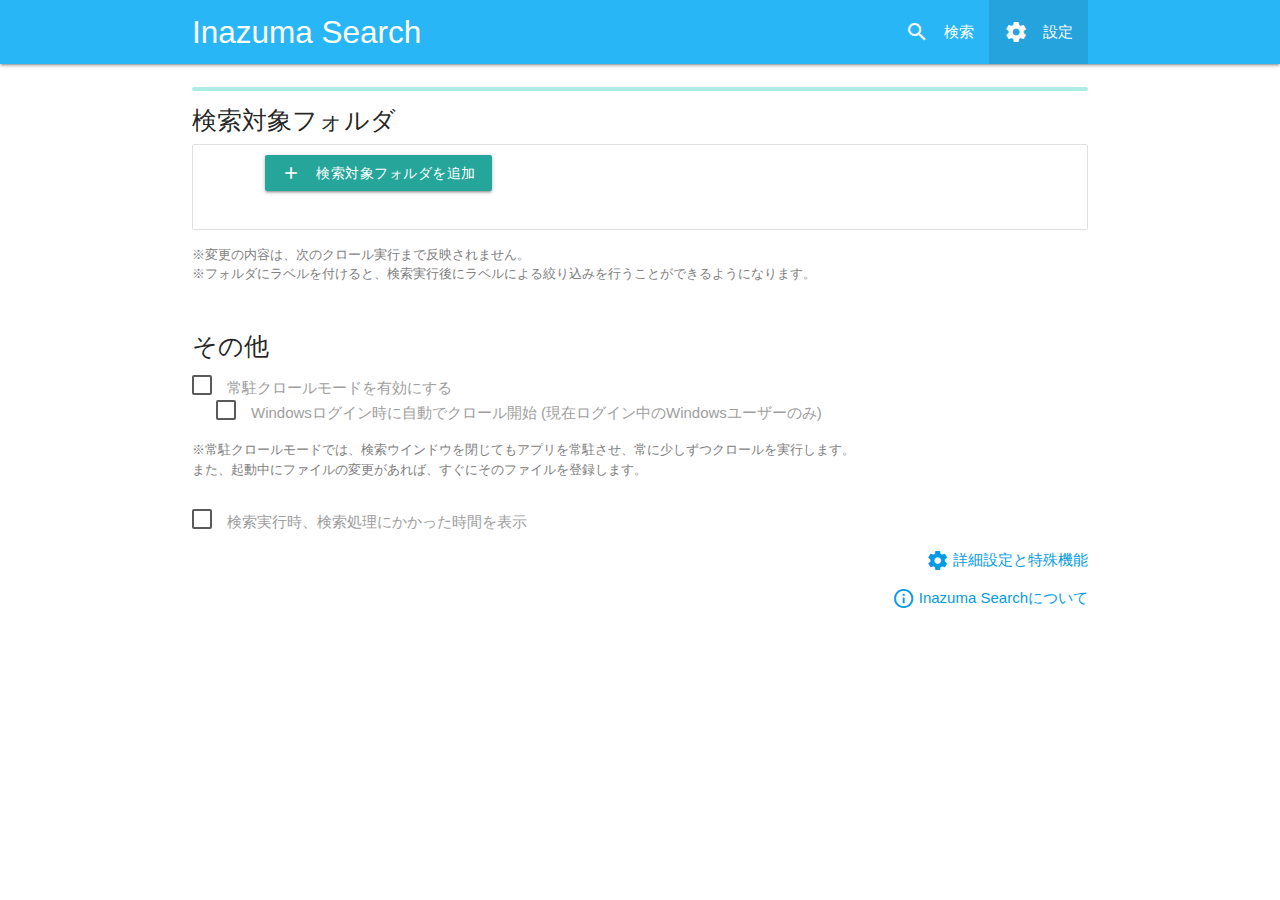
<file: InazumaSearch/html/setting.html>
﻿<!DOCTYPE html>
<html lang="ja">
<head>
    <meta http-equiv="Content-Type" content="text/html; charset=UTF-8" />
    <meta name="viewport" content="width=device-width, initial-scale=1, maximum-scale=1.0, user-scalable=no" />
    <title>設定 - InazumaSearch</title>

    <!-- CSS  -->
    <link href="materialize/css/materialize.css" type="text/css" rel="stylesheet" media="screen,projection" />
    <link href="style.css" type="text/css" rel="stylesheet" media="screen,projection" />
    <link href="material-icons/material-icons.css" rel="stylesheet">
    <link rel="stylesheet" type="text/css" href="tooltipster/css/tooltipster.bundle.min.css" />
</head>
<body style="-webkit-app-region: drag">
    <nav class="light-blue lighten-1" role="navigation">
        <div class="nav-wrapper container">
            <a href="#" class="brand-logo">Inazuma Search</a>
            <ul id="nav-mobile" class="right">
                <li><a href="index.html"><i class="material-icons left">search</i>検索</a></li>
                <li class="active"><a href="setting.html"><i class="material-icons left">settings</i>設定</a></li>
            </ul>
        </div>
    </nav>

    <div class="container">
        <div class="section">
            <div class="progress" id="PROGRESS-BAR">
                <div class="indeterminate"></div>
            </div>

            <h5>検索対象フォルダ</h5>
            <ul class="collection droppable">
                <li class="collection-item avatar folder-item cloning-base">
                    <div class="row">
                        <div class="col s8">
                            <i class="material-icons circle yellow darken-3">folder</i>
                            <span class="title path"></span>
                            <p style="font-size: smaller; color: gray">
                                登録済み文書数: <span class="file-count">0</span>
                                <span style="margin-left: 2rem">無視設定: <span class="ignore-setting-count">0</span><a href="#" class="ignore-setting-edit-link" style="margin-left: 1rem">編集</a></span>
                            </p>


                        </div>
                        <div class="col s3 input-field after-tooltipped folder-label-col">
                            <input type="text" class="validate" style="margin: 0;">
                            <label>ラベル</label>
                            <!-- <a href="#" ><i class="material-icons" style="font-size: 20px;">live_help</i></a> -->
                        </div>
                        <div class="col s1">
                            <a href="#!" class="secondary-content delete-link after-tooltipped" title="削除"><i class="material-icons">delete</i></a>

                        </div>
                    </div>
                </li>
                <li class="collection-item avatar">
                    <a class="waves-effect waves-light btn add-folder-select"><i class="material-icons left">add</i>検索対象フォルダを追加</a>
                    <!--<span class="title" style="font-size: smaller; color: gray">　　(ここにフォルダをドラッグ＆ドロップして追加することも可能です)</span>-->
                </li>
            </ul>

            <p class="subtext">
                ※変更の内容は、次のクロール実行まで反映されません。<br>
                ※フォルダにラベルを付けると、検索実行後にラベルによる絞り込みを行うことができるようになります。
            </p>

            <h5 style="margin-top: 2em;">その他</h5>

            <p>
                <label>
                    <input type="checkbox" class="filled-in" id="ALWAYS-CRAWL-MODE" />
                    <span>常駐クロールモードを有効にする</span>
                </label>
                <br>
                <label style="margin-left: 2em;" id="STARTUP-AREA">
                    <input type="checkbox" class="filled-in" id="STARTUP" />
                    <span>Windowsログイン時に自動でクロール開始 (現在ログイン中のWindowsユーザーのみ)</span>
                </label>
            </p>
            <p class="subtext">
                ※常駐クロールモードでは、検索ウインドウを閉じてもアプリを常駐させ、常に少しずつクロールを実行します。<br>
                また、起動中にファイルの変更があれば、すぐにそのファイルを登録します。
            </p>

            <p style="margin-top: 2rem;">
                <label>
                    <input type="checkbox" class="filled-in" id="DISPLAY-SEARCH-PROCESS-TIME" />
                    <span>検索実行時、検索処理にかかった時間を表示</span>
                </label>
            </p>

            <p style="text-align: right;">
                <a href="#" id="DIPSW-LINK"><i class="material-icons" style="vertical-align: middle; font-size: 1.5rem">settings</i> 詳細設定と特殊機能</a>
            </p>
            <p style="text-align: right;">
                <a href="#" id="ABOUT-MODAL-TRIGGER"><i class="material-icons" style="vertical-align: middle; font-size: 1.5rem">info_outline</i> Inazuma Searchについて</a>
            </p>
            <p style="text-align: right; display: none;" id="UPDATE-CHECK-ERROR-MESSAGE">
                ×アップデートの自動確認を行えませんでした
            </p>


            <!--<p><button class="btn waves-effect waves-light" id="SAVE-BUTTON"><i class="material-icons left">save</i>設定を保存</button></p>-->
            <!-- </div> --><!-- / #TAB-SEARCH-RESULT -->
            <!-- </div> --><!-- /tab-container-row -->
        </div><!-- /.section -->
    </div><!-- / .container -->
    <!-- <div id="FOLDER-LABEL-HELP">
      <div>
          フォルダにラベルを付けることで、検索実行後にラベルによる絞り込みを行うことができるようになります。<br>
          複数のフォルダに同じ名前を付けることも可能です。
      </div>
    </div> -->
    <!-- Modal Structure -->
    <div id="ABOUT-MODAL" class="modal modal-fixed-footer" style="width: 96% !important; height: 96% !important;">
        <div class="modal-content">
            <h5>Inazuma Searchについて</h5>
            <ul class="browser-default">
                <li>バージョン: <span class="application-version"></span></li>
                <li>制作: Inazuma Apps</li>
            </ul>
            <p style="margin-top: 3rem;">
                このアプリケーションは開発中のバージョン（β版）です。
                意見、要望、感想、バグ報告などは、下記のいずれかまでお送りください。
            </p>
            <ul class="browser-default">
                <li><a href="https://twitter.com/inazumaapps" class="external-link">Twitter (@inazumaapps)</a></li>
                <li>
                    <a href="https://its.morphball.net/projects/inazumasearch/issues/new?issue[subject]=%EF%BC%88%E5%85%A5%E5%8A%9B%E4%B8%8D%E8%A6%81%EF%BC%89"
                       class="external-link its-report-link">要望・バグ報告ポスト</a>　※ログイン不要
                </li>
            </ul>
            <h6 style="margin-top: 3rem;">ライセンス情報</h6>
            <ul class="collection">
                <li class="collection-item">
                    全文検索エンジン: Groonga (by Groonga Project)<br />
                    <a href="http://groonga.org/ja/" class="external-link">http://groonga.org/ja/</a><br />
                    ライセンス: <a href="https://ja.wikipedia.org/wiki/MIT_License" class="external-link">MIT</a>
                </li>
                <li class="collection-item">
                    テキストコンバータ: xdoc2txt (by hishida)<br />
                    <a href="http://ebstudio.info/home/xdoc2txt.html" class="external-link">http://ebstudio.info/home/xdoc2txt.html</a><br />
                    ライセンス: <a href="https://ja.wikipedia.org/wiki/MIT_License" class="external-link">配布サイトを参照</a>
                </li>
                <li class="collection-item">
                    ブラウザコントロール: Chromium &amp; CefSharp (by the Chromium Authors and the CefSharp Authors.)<br>
                    <a href="http://cefsharp.github.io/" class="external-link">http://cefsharp.github.io/</a><br />
                    ライセンス: <a href="https://ja.wikipedia.org/wiki/BSDライセンス" class="external-link">修正BSD</a>
                </li>
                <li class="collection-item">
                    JSONシリアライザ: Json.NET (by Newtonsoft)<br>
                    <a href="https://www.newtonsoft.com/json" class="external-link">https://www.newtonsoft.com/json</a><br />
                    ライセンス: <a href="https://ja.wikipedia.org/wiki/MIT_License" class="external-link">MIT</a>
                </li>
                <li class="collection-item">
                    ログライブラリ: NLog (by Jaroslaw Kowalski, Kim Christensen, Julian Verdurmen)<br>
                    <a href="https://nlog-project.org/" class="external-link">https://nlog-project.org/</a><br />
                    ライセンス: <a href="https://ja.wikipedia.org/wiki/BSDライセンス" class="external-link">修正BSD</a>
                </li>
                <li class="collection-item">
                    コマンドラインパーサ: CommandLineParser (by Giacomo Stelluti Scala and Contributors)<br>
                    <a href="https://github.com/commandlineparser/commandline" class="external-link">https://github.com/commandlineparser/commandline</a><br />
                    ライセンス: <a href="https://ja.wikipedia.org/wiki/MIT_License" class="external-link">MIT</a>
                </li>
                <li class="collection-item">
                    文字コード種類自動判別ライブラリ: ReadJEnc (by hnx8)<br>
                    <a href="https://github.com/hnx8/ReadJEnc" class="external-link">https://github.com/hnx8/ReadJEnc</a><br />
                    ライセンス: <a href="https://ja.wikipedia.org/wiki/MIT_License" class="external-link">MIT</a>
                </li>
                <li class="collection-item">
                    セマンティックバージョニング実装: Semver (by Max Hauser)<br>
                    <a href="https://github.com/maxhauser/semver" class="external-link">https://github.com/maxhauser/semver</a><br />
                    ライセンス: <a href="https://ja.wikipedia.org/wiki/MIT_License" class="external-link">MIT</a>
                </li>
                <li class="collection-item">
                    自動更新ライブラリ: AutoUpdater.NET (by RBSoft)<br>
                    <a href="https://github.com/ravibpatel/AutoUpdater.NET" class="external-link">https://github.com/ravibpatel/AutoUpdater.NET</a><br />
                    ライセンス: <a href="https://ja.wikipedia.org/wiki/MIT_License" class="external-link">MIT</a>
                </li>
                <li class="collection-item">
                    ライブラリ: Windows API CodePack (by Microsoft)<br>
                    ライセンス: <a href="https://github.com/aybe/Windows-API-Code-Pack-1.1/blob/master/LICENCE" class="external-link">Windows API CodePackの独自ライセンス</a>
                </li>
                <li class="collection-item">
                    アイコン: Bitsies! (by recep kütük)<br>
                    <a href="https://www.recepkutuk.com/bitsies/" class="external-link">https://www.recepkutuk.com/bitsies/</a><br />
                    ライセンス: <a href="https://creativecommons.org/licenses/by/4.0/deed.ja" class="external-link">クリエイティブ・コモンズ 表示</a>
                </li>
                <li class="collection-item">
                    CSSフレームワーク: Materialize (by Materialize)<br />
                    <a href="http://materializecss.com/" class="external-link">http://materializecss.com/</a><br />
                    ライセンス: <a href="https://ja.wikipedia.org/wiki/MIT_License" class="external-link">MIT</a>
                </li>
                <li class="collection-item">
                    JavaScriptライブラリ: JQuery (by jQuery Foundation)<br />
                    <a href="https://jquery.com/" class="external-link">https://jquery.com/</a><br />
                    ライセンス: <a href="https://ja.wikipedia.org/wiki/MIT_License" class="external-link">MIT</a>
                </li>
                <li class="collection-item">
                    ページ内スクロールライブラリ: smoothScroll.js (by 西畑一馬)<br />
                    <a href="https://blog.webcreativepark.net/2007/07/12-143406.html" class="external-link">https://blog.webcreativepark.net/2007/07/12-143406.html</a><br />
                    ライセンス: <a href="https://ja.wikipedia.org/wiki/MIT_License" class="external-link">MIT</a>
                </li>
                <li class="collection-item">
                    ツールチップライブラリ: tooltipster (by Caleb Jacob and Louis Ameline)<br />
                    <a href="https://iamceege.github.io/tooltipster/" class="external-link">https://iamceege.github.io/tooltipster/</a><br />
                    ライセンス: <a href="https://ja.wikipedia.org/wiki/MIT_License" class="external-link">MIT</a>
                </li>
                <li class="collection-item">
                    アイコン: Icomoon (by Keyamoon)<br>
                    <a href="https://icomoon.io/" class="external-link">https://icomoon.io/</a><br />
                    ライセンス: <a href="https://creativecommons.org/licenses/by/4.0/deed.ja" class="external-link">クリエイティブ・コモンズ 表示 4.0</a>
                </li>
                <li class="collection-item">
                    アイコン: Fugue Icons (by yusukekamiyamane)<br>
                    <a href="https://p.yusukekamiyamane.com/" class="external-link">https://p.yusukekamiyamane.com/</a><br />
                    ライセンス: <a href="https://creativecommons.org/licenses/by/3.0/deed.ja" class="external-link">クリエイティブ・コモンズ 表示 3.0</a>
                </li>
                <li class="collection-item">
                    アイコン: Material Icons (by Google Inc.)<br>
                    <a href="https://material.io/resources/icons/" class="external-link">https://material.io/resources/icons/</a><br />
                    ライセンス: <a href="https://ja.wikipedia.org/wiki/Apache_License" class="external-link">Apache license version 2.0</a>
                </li>
            </ul>
        </div>
        <div class="modal-footer">
            <a href="#!" class="modal-action modal-close waves-effect waves-green btn-flat">閉じる</a>
        </div>
    </div>

    <!--  Scripts-->
    <script src="jquery/jquery-3.3.1.min.js"></script>
    <script type="text/javascript" src="tooltipster/js/tooltipster.bundle.min.js"></script>
    <script src="smoothScroll/smoothScroll.js"></script>
    <script src="materialize/js/materialize.js"></script>
    <script src="inazuma.js"></script>
    <script src="setting.js"></script>

</body>
</html>
</file>
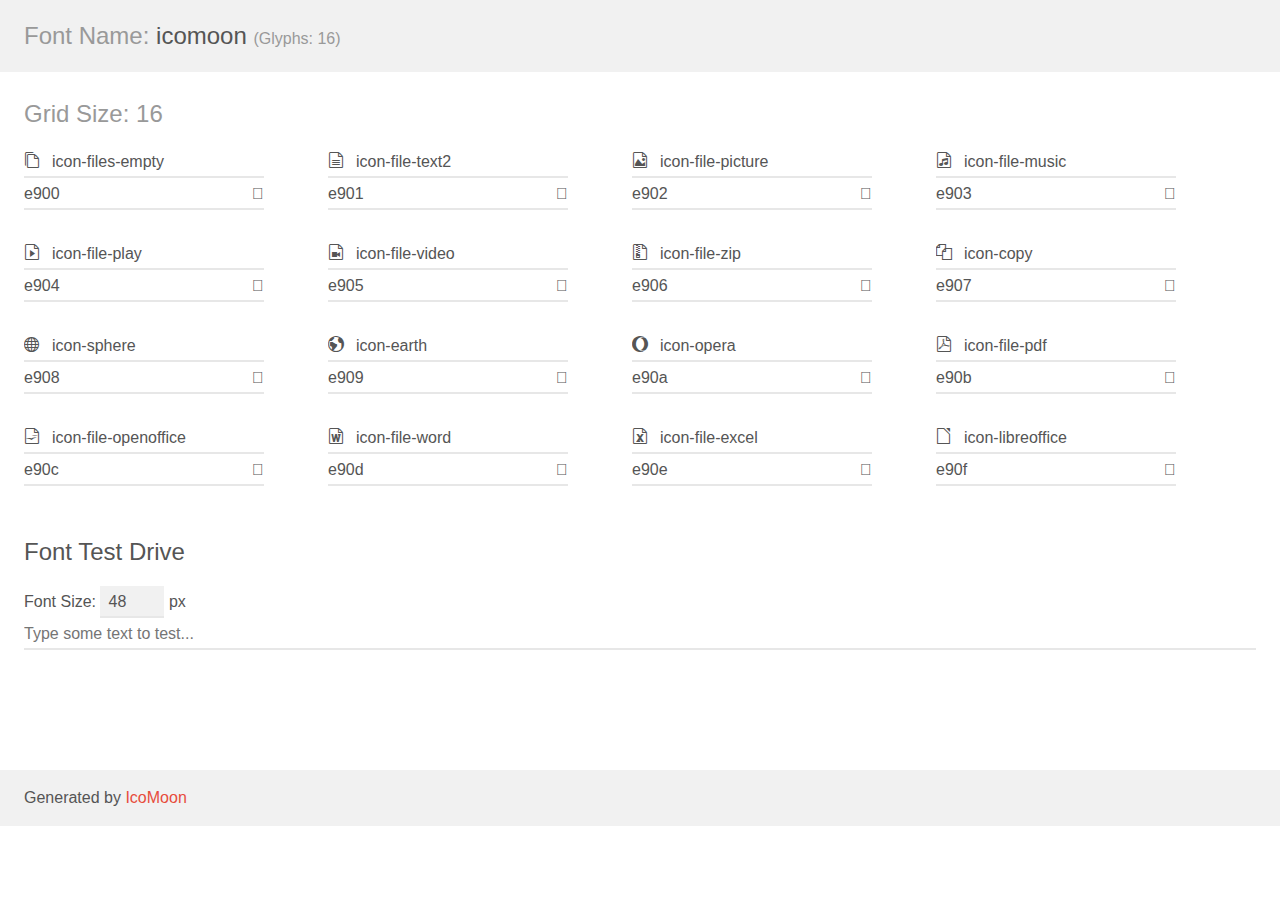
<file: InazumaSearch/html/icomoon/demo.html>
<!doctype html>
<html>
<head>
    <meta charset="utf-8">
    <title>IcoMoon Demo</title>
    <meta name="description" content="An Icon Font Generated By IcoMoon.io">
    <meta name="viewport" content="width=device-width, initial-scale=1">
    <link rel="stylesheet" href="demo-files/demo.css">
    <link rel="stylesheet" href="style.css"></head>
<body>
    <div class="bgc1 clearfix">
        <h1 class="mhmm mvm"><span class="fgc1">Font Name:</span> icomoon <small class="fgc1">(Glyphs:&nbsp;16)</small></h1>
    </div>
    <div class="clearfix mhl ptl">
        <h1 class="mvm mtn fgc1">Grid Size: 16</h1>
        <div class="glyph fs1">
            <div class="clearfix bshadow0 pbs">
                <span class="icon-files-empty">
                
                </span>
                <span class="mls"> icon-files-empty</span>
            </div>
            <fieldset class="fs0 size1of1 clearfix hidden-false">
                <input type="text" readonly value="e900" class="unit size1of2" />
                <input type="text" maxlength="1" readonly value="&#xe900;" class="unitRight size1of2 talign-right" />
            </fieldset>
            <div class="fs0 bshadow0 clearfix hidden-true">
                <span class="unit pvs fgc1">liga: </span>
                <input type="text" readonly value="files-empty, files" class="liga unitRight" />
            </div>
        </div>
        <div class="glyph fs1">
            <div class="clearfix bshadow0 pbs">
                <span class="icon-file-text2">
                
                </span>
                <span class="mls"> icon-file-text2</span>
            </div>
            <fieldset class="fs0 size1of1 clearfix hidden-false">
                <input type="text" readonly value="e901" class="unit size1of2" />
                <input type="text" maxlength="1" readonly value="&#xe901;" class="unitRight size1of2 talign-right" />
            </fieldset>
            <div class="fs0 bshadow0 clearfix hidden-true">
                <span class="unit pvs fgc1">liga: </span>
                <input type="text" readonly value="file-text2, file4" class="liga unitRight" />
            </div>
        </div>
        <div class="glyph fs1">
            <div class="clearfix bshadow0 pbs">
                <span class="icon-file-picture">
                
                </span>
                <span class="mls"> icon-file-picture</span>
            </div>
            <fieldset class="fs0 size1of1 clearfix hidden-false">
                <input type="text" readonly value="e902" class="unit size1of2" />
                <input type="text" maxlength="1" readonly value="&#xe902;" class="unitRight size1of2 talign-right" />
            </fieldset>
            <div class="fs0 bshadow0 clearfix hidden-true">
                <span class="unit pvs fgc1">liga: </span>
                <input type="text" readonly value="file-picture, file5" class="liga unitRight" />
            </div>
        </div>
        <div class="glyph fs1">
            <div class="clearfix bshadow0 pbs">
                <span class="icon-file-music">
                
                </span>
                <span class="mls"> icon-file-music</span>
            </div>
            <fieldset class="fs0 size1of1 clearfix hidden-false">
                <input type="text" readonly value="e903" class="unit size1of2" />
                <input type="text" maxlength="1" readonly value="&#xe903;" class="unitRight size1of2 talign-right" />
            </fieldset>
            <div class="fs0 bshadow0 clearfix hidden-true">
                <span class="unit pvs fgc1">liga: </span>
                <input type="text" readonly value="file-music, file6" class="liga unitRight" />
            </div>
        </div>
        <div class="glyph fs1">
            <div class="clearfix bshadow0 pbs">
                <span class="icon-file-play">
                
                </span>
                <span class="mls"> icon-file-play</span>
            </div>
            <fieldset class="fs0 size1of1 clearfix hidden-false">
                <input type="text" readonly value="e904" class="unit size1of2" />
                <input type="text" maxlength="1" readonly value="&#xe904;" class="unitRight size1of2 talign-right" />
            </fieldset>
            <div class="fs0 bshadow0 clearfix hidden-true">
                <span class="unit pvs fgc1">liga: </span>
                <input type="text" readonly value="file-play, file7" class="liga unitRight" />
            </div>
        </div>
        <div class="glyph fs1">
            <div class="clearfix bshadow0 pbs">
                <span class="icon-file-video">
                
                </span>
                <span class="mls"> icon-file-video</span>
            </div>
            <fieldset class="fs0 size1of1 clearfix hidden-false">
                <input type="text" readonly value="e905" class="unit size1of2" />
                <input type="text" maxlength="1" readonly value="&#xe905;" class="unitRight size1of2 talign-right" />
            </fieldset>
            <div class="fs0 bshadow0 clearfix hidden-true">
                <span class="unit pvs fgc1">liga: </span>
                <input type="text" readonly value="file-video, file8" class="liga unitRight" />
            </div>
        </div>
        <div class="glyph fs1">
            <div class="clearfix bshadow0 pbs">
                <span class="icon-file-zip">
                
                </span>
                <span class="mls"> icon-file-zip</span>
            </div>
            <fieldset class="fs0 size1of1 clearfix hidden-false">
                <input type="text" readonly value="e906" class="unit size1of2" />
                <input type="text" maxlength="1" readonly value="&#xe906;" class="unitRight size1of2 talign-right" />
            </fieldset>
            <div class="fs0 bshadow0 clearfix hidden-true">
                <span class="unit pvs fgc1">liga: </span>
                <input type="text" readonly value="file-zip, file9" class="liga unitRight" />
            </div>
        </div>
        <div class="glyph fs1">
            <div class="clearfix bshadow0 pbs">
                <span class="icon-copy">
                
                </span>
                <span class="mls"> icon-copy</span>
            </div>
            <fieldset class="fs0 size1of1 clearfix hidden-false">
                <input type="text" readonly value="e907" class="unit size1of2" />
                <input type="text" maxlength="1" readonly value="&#xe907;" class="unitRight size1of2 talign-right" />
            </fieldset>
            <div class="fs0 bshadow0 clearfix hidden-true">
                <span class="unit pvs fgc1">liga: </span>
                <input type="text" readonly value="copy, duplicate" class="liga unitRight" />
            </div>
        </div>
        <div class="glyph fs1">
            <div class="clearfix bshadow0 pbs">
                <span class="icon-sphere">
                
                </span>
                <span class="mls"> icon-sphere</span>
            </div>
            <fieldset class="fs0 size1of1 clearfix hidden-false">
                <input type="text" readonly value="e908" class="unit size1of2" />
                <input type="text" maxlength="1" readonly value="&#xe908;" class="unitRight size1of2 talign-right" />
            </fieldset>
            <div class="fs0 bshadow0 clearfix hidden-true">
                <span class="unit pvs fgc1">liga: </span>
                <input type="text" readonly value="sphere, globe" class="liga unitRight" />
            </div>
        </div>
        <div class="glyph fs1">
            <div class="clearfix bshadow0 pbs">
                <span class="icon-earth">
                
                </span>
                <span class="mls"> icon-earth</span>
            </div>
            <fieldset class="fs0 size1of1 clearfix hidden-false">
                <input type="text" readonly value="e909" class="unit size1of2" />
                <input type="text" maxlength="1" readonly value="&#xe909;" class="unitRight size1of2 talign-right" />
            </fieldset>
            <div class="fs0 bshadow0 clearfix hidden-true">
                <span class="unit pvs fgc1">liga: </span>
                <input type="text" readonly value="earth, globe2" class="liga unitRight" />
            </div>
        </div>
        <div class="glyph fs1">
            <div class="clearfix bshadow0 pbs">
                <span class="icon-opera">
                
                </span>
                <span class="mls"> icon-opera</span>
            </div>
            <fieldset class="fs0 size1of1 clearfix hidden-false">
                <input type="text" readonly value="e90a" class="unit size1of2" />
                <input type="text" maxlength="1" readonly value="&#xe90a;" class="unitRight size1of2 talign-right" />
            </fieldset>
            <div class="fs0 bshadow0 clearfix hidden-true">
                <span class="unit pvs fgc1">liga: </span>
                <input type="text" readonly value="opera, browser6" class="liga unitRight" />
            </div>
        </div>
        <div class="glyph fs1">
            <div class="clearfix bshadow0 pbs">
                <span class="icon-file-pdf">
                
                </span>
                <span class="mls"> icon-file-pdf</span>
            </div>
            <fieldset class="fs0 size1of1 clearfix hidden-false">
                <input type="text" readonly value="e90b" class="unit size1of2" />
                <input type="text" maxlength="1" readonly value="&#xe90b;" class="unitRight size1of2 talign-right" />
            </fieldset>
            <div class="fs0 bshadow0 clearfix hidden-true">
                <span class="unit pvs fgc1">liga: </span>
                <input type="text" readonly value="file-pdf, file10" class="liga unitRight" />
            </div>
        </div>
        <div class="glyph fs1">
            <div class="clearfix bshadow0 pbs">
                <span class="icon-file-openoffice">
                
                </span>
                <span class="mls"> icon-file-openoffice</span>
            </div>
            <fieldset class="fs0 size1of1 clearfix hidden-false">
                <input type="text" readonly value="e90c" class="unit size1of2" />
                <input type="text" maxlength="1" readonly value="&#xe90c;" class="unitRight size1of2 talign-right" />
            </fieldset>
            <div class="fs0 bshadow0 clearfix hidden-true">
                <span class="unit pvs fgc1">liga: </span>
                <input type="text" readonly value="file-openoffice, file11" class="liga unitRight" />
            </div>
        </div>
        <div class="glyph fs1">
            <div class="clearfix bshadow0 pbs">
                <span class="icon-file-word">
                
                </span>
                <span class="mls"> icon-file-word</span>
            </div>
            <fieldset class="fs0 size1of1 clearfix hidden-false">
                <input type="text" readonly value="e90d" class="unit size1of2" />
                <input type="text" maxlength="1" readonly value="&#xe90d;" class="unitRight size1of2 talign-right" />
            </fieldset>
            <div class="fs0 bshadow0 clearfix hidden-true">
                <span class="unit pvs fgc1">liga: </span>
                <input type="text" readonly value="file-word, file12" class="liga unitRight" />
            </div>
        </div>
        <div class="glyph fs1">
            <div class="clearfix bshadow0 pbs">
                <span class="icon-file-excel">
                
                </span>
                <span class="mls"> icon-file-excel</span>
            </div>
            <fieldset class="fs0 size1of1 clearfix hidden-false">
                <input type="text" readonly value="e90e" class="unit size1of2" />
                <input type="text" maxlength="1" readonly value="&#xe90e;" class="unitRight size1of2 talign-right" />
            </fieldset>
            <div class="fs0 bshadow0 clearfix hidden-true">
                <span class="unit pvs fgc1">liga: </span>
                <input type="text" readonly value="file-excel, file13" class="liga unitRight" />
            </div>
        </div>
        <div class="glyph fs1">
            <div class="clearfix bshadow0 pbs">
                <span class="icon-libreoffice">
                
                </span>
                <span class="mls"> icon-libreoffice</span>
            </div>
            <fieldset class="fs0 size1of1 clearfix hidden-false">
                <input type="text" readonly value="e90f" class="unit size1of2" />
                <input type="text" maxlength="1" readonly value="&#xe90f;" class="unitRight size1of2 talign-right" />
            </fieldset>
            <div class="fs0 bshadow0 clearfix hidden-true">
                <span class="unit pvs fgc1">liga: </span>
                <input type="text" readonly value="libreoffice, file14" class="liga unitRight" />
            </div>
        </div>
  </div>

    <!--[if gt IE 8]><!-->
    <div class="mhl clearfix mbl">
        <h1>Font Test Drive</h1>
        <label>
            Font Size: <input id="fontSize" type="number" class="textbox0 mbm"
            min="8" value="48" />
            px
        </label>
        <input id="testText" type="text" class="phl size1of1 mvl"
        placeholder="Type some text to test..." value=""/>
        </label>
        <div id="testDrive" class="icon-">&nbsp;
        </div>
    </div>
    <!--<![endif]-->
    <div class="bgc1 clearfix">
        <p class="mhl">Generated by <a href="https://icomoon.io/app">IcoMoon</a></p>
    </div>

    <script src="demo-files/demo.js"></script>
</body>
</html>
</file>
<file: InazumaSearch/html/material-icons/material-icons.css>
@font-face {
  font-family: 'Material Icons';
  font-style: normal;
  font-weight: 400;
  src: local('Material Icons'),
       local('MaterialIcons-Regular'),
       url(MaterialIcons-Regular.woff2) format('woff2');
}

.material-icons {
  font-family: 'Material Icons';
  font-weight: normal;
  font-style: normal;
  font-size: 24px;  /* Preferred icon size */
  display: inline-block;
  line-height: 1;
  text-transform: none;
  letter-spacing: normal;
  word-wrap: normal;
  white-space: nowrap;
  direction: ltr;

  /* Support for all WebKit browsers. */
  -webkit-font-smoothing: antialiased;
  /* Support for Safari and Chrome. */
  text-rendering: optimizeLegibility;

  /* Support for Firefox. */
  -moz-osx-font-smoothing: grayscale;

  /* Support for IE. */
  font-feature-settings: 'liga';
}
</file>
<file: InazumaSearch/html/icomoon/demo-files/demo.css>
body {
    padding: 0;
    margin: 0;
    font-family: sans-serif;
    font-size: 1em;
    line-height: 1.5;
    color: #555;
    background: #fff;
}
h1 {
    font-size: 1.5em;
    font-weight: normal;
}
small {
    font-size: .66666667em;
}
a {
    color: #e74c3c;
    text-decoration: none;
}
a:hover, a:focus {
    box-shadow: 0 1px #e74c3c;
}
.bshadow0, input {
    box-shadow: inset 0 -2px #e7e7e7;
}
input:hover {
    box-shadow: inset 0 -2px #ccc;
}
input, fieldset {
    font-family: sans-serif;
    font-size: 1em;
    margin: 0;
    padding: 0;
    border: 0;
}
input {
    color: inherit;
    line-height: 1.5;
    height: 1.5em;
    padding: .25em 0;
}
input:focus {
    outline: none;
    box-shadow: inset 0 -2px #449fdb;
}
.glyph {
    font-size: 16px;
    width: 15em;
    padding-bottom: 1em;
    margin-right: 4em;
    margin-bottom: 1em;
    float: left;
    overflow: hidden;
}
.liga {
    width: 80%;
    width: calc(100% - 2.5em);
}
.talign-right {
    text-align: right;
}
.talign-center {
    text-align: center;
}
.bgc1 {
    background: #f1f1f1;
}
.fgc1 {
    color: #999;
}
.fgc0 {
    color: #000;
}
p {
    margin-top: 1em;
    margin-bottom: 1em;
}
.mvm {
    margin-top: .75em;
    margin-bottom: .75em;
}
.mtn {
    margin-top: 0;
}
.mtl, .mal {
    margin-top: 1.5em;
}
.mbl, .mal {
    margin-bottom: 1.5em;
}
.mal, .mhl {
    margin-left: 1.5em;
    margin-right: 1.5em;
}
.mhmm {
    margin-left: 1em;
    margin-right: 1em;
}
.mls {
    margin-left: .25em;
}
.ptl {
    padding-top: 1.5em;
}
.pbs, .pvs {
    padding-bottom: .25em;
}
.pvs, .pts {
    padding-top: .25em;
}
.unit {
    float: left;
}
.unitRight {
    float: right;
}
.size1of2 {
    width: 50%;
}
.size1of1 {
    width: 100%;
}
.clearfix:before, .clearfix:after {
    content: " ";
    display: table;
}
.clearfix:after {
    clear: both;
}
.hidden-true {
    display: none;
}
.textbox0 {
    width: 3em;
    background: #f1f1f1;
    padding: .25em .5em;
    line-height: 1.5;
    height: 1.5em;
}
#testDrive {
    display: block;
    padding-top: 24px;
    line-height: 1.5;
}
.fs0 {
    font-size: 16px;
}
.fs1 {
    font-size: 16px;
}
</file>
<file: InazumaSearch/html/icomoon/style.css>
@font-face {
    font-family: 'icomoon';
    src:    url('fonts/icomoon.eot?a3b3x7');
    src:    url('fonts/icomoon.eot?a3b3x7#iefix') format('embedded-opentype'),
        url('fonts/icomoon.ttf?a3b3x7') format('truetype'),
        url('fonts/icomoon.woff?a3b3x7') format('woff'),
        url('fonts/icomoon.svg?a3b3x7#icomoon') format('svg');
    font-weight: normal;
    font-style: normal;
}

[class^="icon-"], [class*=" icon-"] {
    /* use !important to prevent issues with browser extensions that change fonts */
    font-family: 'icomoon' !important;
    speak: none;
    font-style: normal;
    font-weight: normal;
    font-variant: normal;
    text-transform: none;
    line-height: 1;

    /* Better Font Rendering =========== */
    -webkit-font-smoothing: antialiased;
    -moz-osx-font-smoothing: grayscale;
}

.icon-files-empty:before {
    content: "\e900";
}
.icon-file-text2:before {
    content: "\e901";
}
.icon-file-picture:before {
    content: "\e902";
}
.icon-file-music:before {
    content: "\e903";
}
.icon-file-play:before {
    content: "\e904";
}
.icon-file-video:before {
    content: "\e905";
}
.icon-file-zip:before {
    content: "\e906";
}
.icon-copy:before {
    content: "\e907";
}
.icon-sphere:before {
    content: "\e908";
}
.icon-earth:before {
    content: "\e909";
}
.icon-opera:before {
    content: "\e90a";
}
.icon-file-pdf:before {
    content: "\e90b";
}
.icon-file-openoffice:before {
    content: "\e90c";
}
.icon-file-word:before {
    content: "\e90d";
}
.icon-file-excel:before {
    content: "\e90e";
}
.icon-libreoffice:before {
    content: "\e90f";
}
</file>
<file: InazumaSearch/html/style.css>
/* Custom Stylesheet */
/**
 * Use this file to override Materialize files so you can update
 * the core Materialize files in the future
 *
 * Made By MaterializeCSS.com
 */

 * {
 	font-family: "Meiryo UI", sans-serif;
 }

 .cloning-base {
 	display: none;
 }

/* 縦スクロールバーを常に表示 <http://app.road.jp.net/?p=1274> */
/* 横スクロールバーは表示しない */

html {
  overflow-y: scroll;
  overflow-x: hidden;
}

.drilldown-result{
	text-align: right;
	font-size: small;
	margin-top: 0.2em;
	margin-bottom: 0.2em;
}



.subtext{
	color: gray;
	font-size: small;
	margin-top: 0.2em;
	margin-bottom: 0.2em;
}

.selected-drilldown {
	color: gray;
}

.help-link {
	font-size: 12px !important;
}
.help-link i {
	font-size: 16px !important;
	vertical-align: middle;
	padding-bottom: 2px;
}
.file-name-link {
	font-size: 20px;
}

.card {
	overflow: hidden; /* for icon background */
}

.card,
.card .card-action {
	background-color: transparent; /* for icon background */
}

.card .card-action a {
	text-transform: none !important;
}

.card-content {
	/* for search result footer (e.g. timestamp) */
	position: relative;
}

.document-information-footer {
	position: absolute;
	font-size: x-small;
	right: 16px;
	bottom: 8px;
	color: gray;
}

.icon-block {
  padding: 0 15px;
}

.dropping{
	border: 1px blue solid;
	/*background: rgb(200, 200, 255);*/
}

.icon {
	position: relative;
	top: 1px;
	display: inline-block;
	width: 16px;
	height: 16px;
	margin-right: 8px;
	background-position: center center;
	background-repeat: no-repeat;
	background-image: url(./fugue-icons/document.png);
}

.icon.file-type-eml {
	background-image: url(./fugue-icons/mail.png);
}

.icon.file-type-htm,
.icon.file-type-html {
	background-image: url(./fugue-icons/document-globe.png);
}
.row.file-type-htm .card:before,
.row.file-type-html .card:before {
	content: '\e909';
}

.icon.file-type-doc,
.icon.file-type-docx,
.icon.file-type-docm,
.icon.file-type-dot,
.icon.file-type-dotx,
.icon.file-type-dotm {
	background-image: url(./fugue-icons/document-word.png);
}

.row.file-type-doc .card:before,
.row.file-type-docx .card:before,
.row.file-type-docm .card:before,
.row.file-type-dot .card:before,
.row.file-type-dotx .card:before,
.row.file-type-dotm .card:before {
	content: '\e90d';
}

.icon.file-type-xls,
.icon.file-type-xlsx,
.icon.file-type-xlsm,
.icon.file-type-xlt {
	background-image: url(./fugue-icons/document-excel.png);
}
.row.file-type-xls .card:before,
.row.file-type-xlsx .card:before,
.row.file-type-xlsm .card:before,
.row.file-type-xlst .card:before {
	content: '\e90e';
}

.icon.file-type-ppt,
.icon.file-type-pptx,
.icon.file-type-pptm {
	background-image: url(./fugue-icons/document-powerpoint.png);
}

.icon.file-type-pdf {
	background-image: url(./fugue-icons/document-pdf.png);
}

.icon.file-type-js {
	background-image: url(./vscode-simple-icons/javascript.svg);
	background-size: contain;
}
.icon.file-type-ts {
	background-image: url(./vscode-simple-icons/typescript.svg);
	background-size: contain;
}
.icon.file-type-css {
	background-image: url(./vscode-simple-icons/css.svg);
	background-size: contain;
}
.icon.file-type-sass,
.icon.file-type-scss {
	background-image: url(./vscode-simple-icons/sass.svg);
	background-size: contain;
}
.icon.file-type-vue {
	background-image: url(./vscode-simple-icons/vue.svg);
	background-size: contain;
}

.row.file-type-pdf .card:before {
	content: '\e90b';
}

.icon.file-type-txt {
	background-image: url(./fugue-icons/document-text.png);
}
.row.file-type-txt .card:before {
	content: '\e901';
}


.background-icon i.material-icons{
	position: absolute;
	top: 8px;
	right: 16px;
	display: block;
	font-size: 64px;
	color: #d4d4ca;
  }

.row .card:before{
  position: absolute;
  top: 64px;
  right: 64px;
  line-height: 1.0;
  display: block;
  width: 128px;
  height: 128px;
  font-size: 128px;
  content:'';
  font-family: 'icomoon';
  color: #f0f0f0;
  z-index: -1000;
}

.row .card:hover:before{

}


div {
	webkit-transition: opacity 0.2s ease-out;
	transition: opacity 0.2s ease-out;
}

#SEARCH-RESULT-LOADING {
	display: none;
}

#SEARCH-RESULT-HEADER  {
	opacity: 0;
}

#SEARCH-RESULT-BODY .search-result-row{
	webkit-transition: left 0.2s ease-out;
	transition: left 0.2s ease-out;
	opacity: 0;
}


#SEARCH-RESULT-LIST-VIEW-BODY {
	font-size: small !important;
}

.debug-mode-only {
	display: none;
}


pre .keyword {
    font-family: monospace !important;
}

#SETTING-LINK.disabled {
	pointer-events: none;
	color: silver !important;
}

.sourcecode, .sourcecode * {
	font-family: monospace !important;
	font-size: small !important;
}


/*
* {
		-webkit-transition: all 1s linear;
	transition: all 1s linear;

}

.card{
	position: relative;
	-webkit-transition: all 1s linear;
	transition: all 1s linear;
}

.card:hover {
	left: 50px;
}*/
</file>
<file: InazumaSearch/html/tooltipster/css/tooltipster.bundle.min.css>
.tooltipster-fall,.tooltipster-grow.tooltipster-show{-webkit-transition-timing-function:cubic-bezier(.175,.885,.32,1);-moz-transition-timing-function:cubic-bezier(.175,.885,.32,1.15);-ms-transition-timing-function:cubic-bezier(.175,.885,.32,1.15);-o-transition-timing-function:cubic-bezier(.175,.885,.32,1.15)}.tooltipster-base{display:flex;pointer-events:none;position:absolute}.tooltipster-box{flex:1 1 auto}.tooltipster-content{box-sizing:border-box;max-height:100%;max-width:100%;overflow:auto}.tooltipster-ruler{bottom:0;left:0;overflow:hidden;position:fixed;right:0;top:0;visibility:hidden}.tooltipster-fade{opacity:0;-webkit-transition-property:opacity;-moz-transition-property:opacity;-o-transition-property:opacity;-ms-transition-property:opacity;transition-property:opacity}.tooltipster-fade.tooltipster-show{opacity:1}.tooltipster-grow{-webkit-transform:scale(0,0);-moz-transform:scale(0,0);-o-transform:scale(0,0);-ms-transform:scale(0,0);transform:scale(0,0);-webkit-transition-property:-webkit-transform;-moz-transition-property:-moz-transform;-o-transition-property:-o-transform;-ms-transition-property:-ms-transform;transition-property:transform;-webkit-backface-visibility:hidden}.tooltipster-grow.tooltipster-show{-webkit-transform:scale(1,1);-moz-transform:scale(1,1);-o-transform:scale(1,1);-ms-transform:scale(1,1);transform:scale(1,1);-webkit-transition-timing-function:cubic-bezier(.175,.885,.32,1.15);transition-timing-function:cubic-bezier(.175,.885,.32,1.15)}.tooltipster-swing{opacity:0;-webkit-transform:rotateZ(4deg);-moz-transform:rotateZ(4deg);-o-transform:rotateZ(4deg);-ms-transform:rotateZ(4deg);transform:rotateZ(4deg);-webkit-transition-property:-webkit-transform,opacity;-moz-transition-property:-moz-transform;-o-transition-property:-o-transform;-ms-transition-property:-ms-transform;transition-property:transform}.tooltipster-swing.tooltipster-show{opacity:1;-webkit-transform:rotateZ(0);-moz-transform:rotateZ(0);-o-transform:rotateZ(0);-ms-transform:rotateZ(0);transform:rotateZ(0);-webkit-transition-timing-function:cubic-bezier(.23,.635,.495,1);-webkit-transition-timing-function:cubic-bezier(.23,.635,.495,2.4);-moz-transition-timing-function:cubic-bezier(.23,.635,.495,2.4);-ms-transition-timing-function:cubic-bezier(.23,.635,.495,2.4);-o-transition-timing-function:cubic-bezier(.23,.635,.495,2.4);transition-timing-function:cubic-bezier(.23,.635,.495,2.4)}.tooltipster-fall{-webkit-transition-property:top;-moz-transition-property:top;-o-transition-property:top;-ms-transition-property:top;transition-property:top;-webkit-transition-timing-function:cubic-bezier(.175,.885,.32,1.15);transition-timing-function:cubic-bezier(.175,.885,.32,1.15)}.tooltipster-fall.tooltipster-initial{top:0!important}.tooltipster-fall.tooltipster-dying{-webkit-transition-property:all;-moz-transition-property:all;-o-transition-property:all;-ms-transition-property:all;transition-property:all;top:0!important;opacity:0}.tooltipster-slide{-webkit-transition-property:left;-moz-transition-property:left;-o-transition-property:left;-ms-transition-property:left;transition-property:left;-webkit-transition-timing-function:cubic-bezier(.175,.885,.32,1);-webkit-transition-timing-function:cubic-bezier(.175,.885,.32,1.15);-moz-transition-timing-function:cubic-bezier(.175,.885,.32,1.15);-ms-transition-timing-function:cubic-bezier(.175,.885,.32,1.15);-o-transition-timing-function:cubic-bezier(.175,.885,.32,1.15);transition-timing-function:cubic-bezier(.175,.885,.32,1.15)}.tooltipster-slide.tooltipster-initial{left:-40px!important}.tooltipster-slide.tooltipster-dying{-webkit-transition-property:all;-moz-transition-property:all;-o-transition-property:all;-ms-transition-property:all;transition-property:all;left:0!important;opacity:0}@keyframes tooltipster-fading{0%{opacity:0}100%{opacity:1}}.tooltipster-update-fade{animation:tooltipster-fading .4s}@keyframes tooltipster-rotating{25%{transform:rotate(-2deg)}75%{transform:rotate(2deg)}100%{transform:rotate(0)}}.tooltipster-update-rotate{animation:tooltipster-rotating .6s}@keyframes tooltipster-scaling{50%{transform:scale(1.1)}100%{transform:scale(1)}}.tooltipster-update-scale{animation:tooltipster-scaling .6s}.tooltipster-sidetip .tooltipster-box{background:#565656;border:2px solid #000;border-radius:4px}.tooltipster-sidetip.tooltipster-bottom .tooltipster-box{margin-top:8px}.tooltipster-sidetip.tooltipster-left .tooltipster-box{margin-right:8px}.tooltipster-sidetip.tooltipster-right .tooltipster-box{margin-left:8px}.tooltipster-sidetip.tooltipster-top .tooltipster-box{margin-bottom:8px}.tooltipster-sidetip .tooltipster-content{color:#fff;line-height:18px;padding:6px 14px}.tooltipster-sidetip .tooltipster-arrow{overflow:hidden;position:absolute}.tooltipster-sidetip.tooltipster-bottom .tooltipster-arrow{height:10px;margin-left:-10px;top:0;width:20px}.tooltipster-sidetip.tooltipster-left .tooltipster-arrow{height:20px;margin-top:-10px;right:0;top:0;width:10px}.tooltipster-sidetip.tooltipster-right .tooltipster-arrow{height:20px;margin-top:-10px;left:0;top:0;width:10px}.tooltipster-sidetip.tooltipster-top .tooltipster-arrow{bottom:0;height:10px;margin-left:-10px;width:20px}.tooltipster-sidetip .tooltipster-arrow-background,.tooltipster-sidetip .tooltipster-arrow-border{height:0;position:absolute;width:0}.tooltipster-sidetip .tooltipster-arrow-background{border:10px solid transparent}.tooltipster-sidetip.tooltipster-bottom .tooltipster-arrow-background{border-bottom-color:#565656;left:0;top:3px}.tooltipster-sidetip.tooltipster-left .tooltipster-arrow-background{border-left-color:#565656;left:-3px;top:0}.tooltipster-sidetip.tooltipster-right .tooltipster-arrow-background{border-right-color:#565656;left:3px;top:0}.tooltipster-sidetip.tooltipster-top .tooltipster-arrow-background{border-top-color:#565656;left:0;top:-3px}.tooltipster-sidetip .tooltipster-arrow-border{border:10px solid transparent;left:0;top:0}.tooltipster-sidetip.tooltipster-bottom .tooltipster-arrow-border{border-bottom-color:#000}.tooltipster-sidetip.tooltipster-left .tooltipster-arrow-border{border-left-color:#000}.tooltipster-sidetip.tooltipster-right .tooltipster-arrow-border{border-right-color:#000}.tooltipster-sidetip.tooltipster-top .tooltipster-arrow-border{border-top-color:#000}.tooltipster-sidetip .tooltipster-arrow-uncropped{position:relative}.tooltipster-sidetip.tooltipster-bottom .tooltipster-arrow-uncropped{top:-10px}.tooltipster-sidetip.tooltipster-right .tooltipster-arrow-uncropped{left:-10px}
</file>
